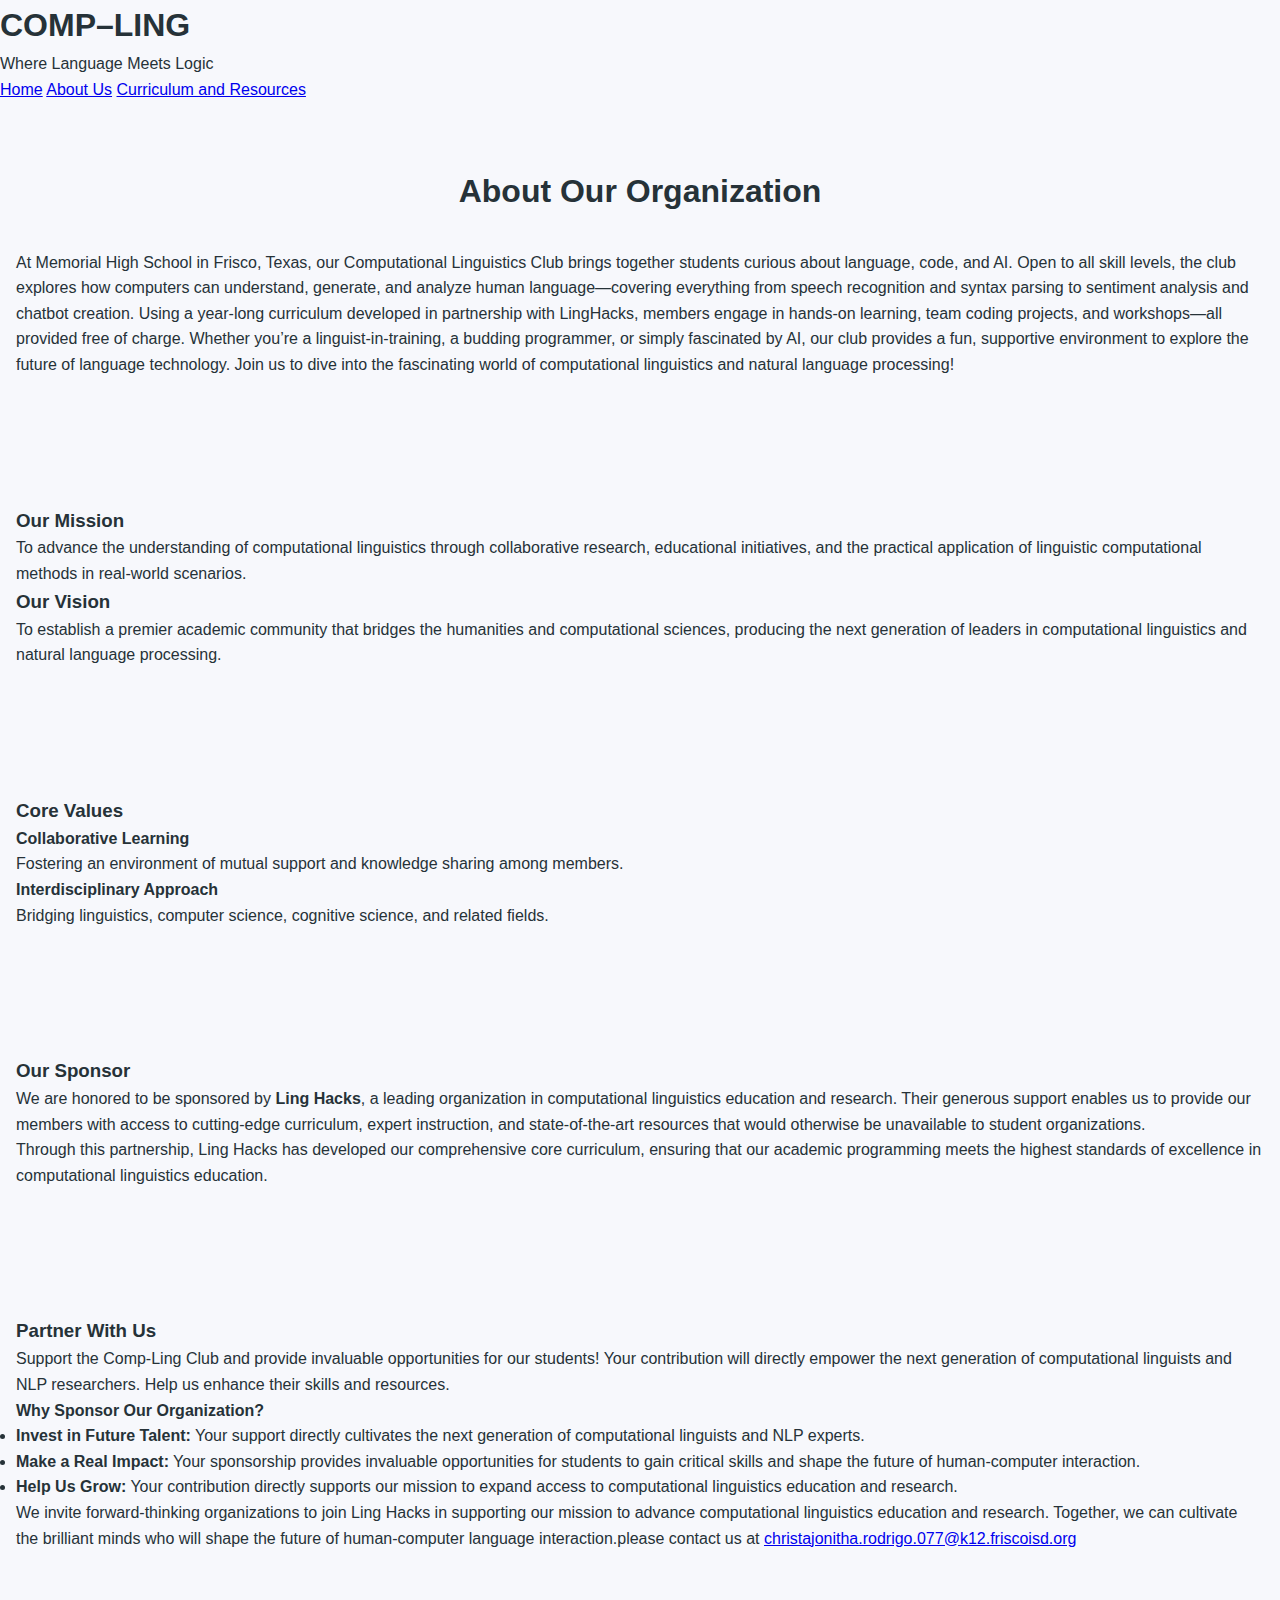
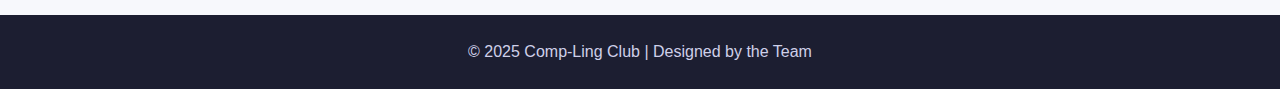
<file: about.html>
<!DOCTYPE html>
<html lang="en">
<head>
  <meta charset="UTF-8">
  <meta name="viewport" content="width=device-width, initial-scale=1.0"/>
  <title>About Us | Comp-Ling Club</title>
  <link rel="stylesheet" href="style.css">
</head>
<body>
  <header>
    <h1>COMP–LING</h1>
    <p>Where Language Meets Logic</p>
    <nav>
      <a href="index.html">Home</a>
      <a href="about.html">About Us</a>
      <a href="resources.html">Curriculum and Resources</a>
    </nav>
  </header>

  <main>
    <section class="about-intro">
      <h2>About Our Organization</h2>
      <p>
        At Memorial High School in Frisco, Texas, our Computational Linguistics Club brings together students curious about language, code, and AI. Open to all skill levels, the club explores how computers can understand, generate, and analyze human language—covering everything from speech recognition and syntax parsing to sentiment analysis and chatbot creation. Using a year-long curriculum developed in partnership with LingHacks, members engage in hands‑on learning, team coding projects, and workshops—all provided free of charge. Whether you’re a linguist-in-training, a budding programmer, or simply fascinated by AI, our club provides a fun, supportive environment to explore the future of language technology.

        Join us to dive into the fascinating world of computational linguistics and natural language processing!    
      </p>
    </section>

    <section class="mission-vision">
      <div class="mission-item">
        <h3>Our Mission</h3>
        <p>
          To advance the understanding of computational linguistics through collaborative research, educational initiatives, and the practical application of linguistic computational methods in real-world scenarios.
        </p>
      </div>

      <div class="vision-item">
        <h3>Our Vision</h3>
        <p>
          To establish a premier academic community that bridges the humanities and computational sciences, producing the next generation of leaders in computational linguistics and natural language processing.
        </p>
      </div>
    </section>

    <section class="values-section">
      <h3>Core Values</h3>
        <div class="value-item">
          <h4>Collaborative Learning</h4>
          <p>Fostering an environment of mutual support and knowledge sharing among members.</p>
        </div>
        <div class="value-item">
          <h4>Interdisciplinary Approach</h4>
          <p>Bridging linguistics, computer science, cognitive science, and related fields.</p>
        </div>
      </div>
    </section>

    <section class="sponsor-section">
      <h3>Our Sponsor</h3>
      <div class="sponsor-content">
        <p>
          We are honored to be sponsored by <strong>Ling Hacks</strong>, a leading organization in computational linguistics education and research. Their generous support enables us to provide our members with access to cutting-edge curriculum, expert instruction, and state-of-the-art resources that would otherwise be unavailable to student organizations.
        </p>
        <p>
          Through this partnership, Ling Hacks has developed our comprehensive core curriculum, ensuring that our academic programming meets the highest standards of excellence in computational linguistics education.
        </p>
      </div>
    </section>

    <section class="sponsorship-appeal">
      <h3>Partner With Us</h3>
      <div class="appeal-content">
        <p>
          Support the Comp-Ling Club and provide invaluable opportunities for our students! Your contribution will directly empower the next generation of computational linguists and NLP researchers. Help us enhance their skills and resources.
        </p>

        <div class="sponsorship-benefits">
          <h4>Why Sponsor Our Organization?</h4>
          <ul>
            <li><strong>Invest in Future Talent:</strong> Your support directly cultivates the next generation of computational linguists and NLP experts.</li>
            <li><strong>Make a Real Impact:</strong> Your sponsorship provides invaluable opportunities for students to gain critical skills and shape the future of human-computer interaction.</li>
            <li><strong>Help Us Grow:</strong> Your contribution directly supports our mission to expand access to computational linguistics education and research.</li>
          </ul>
        </div>
        <p>
          We invite forward-thinking organizations to join Ling Hacks in supporting our mission to advance computational linguistics education and research. Together, we can cultivate the brilliant minds who will shape the future of human-computer language interaction.please contact us at <a href="mailto:christajonitha.rodrigo.077@k12.friscoisd.org">christajonitha.rodrigo.077@k12.friscoisd.org</a>
        </p>
      </div>
    </section>
  </main>

  <footer>
    <p>&copy; 2025 Comp-Ling Club | Designed by the Team</p>
  </footer>
</body>
</html>
</file>
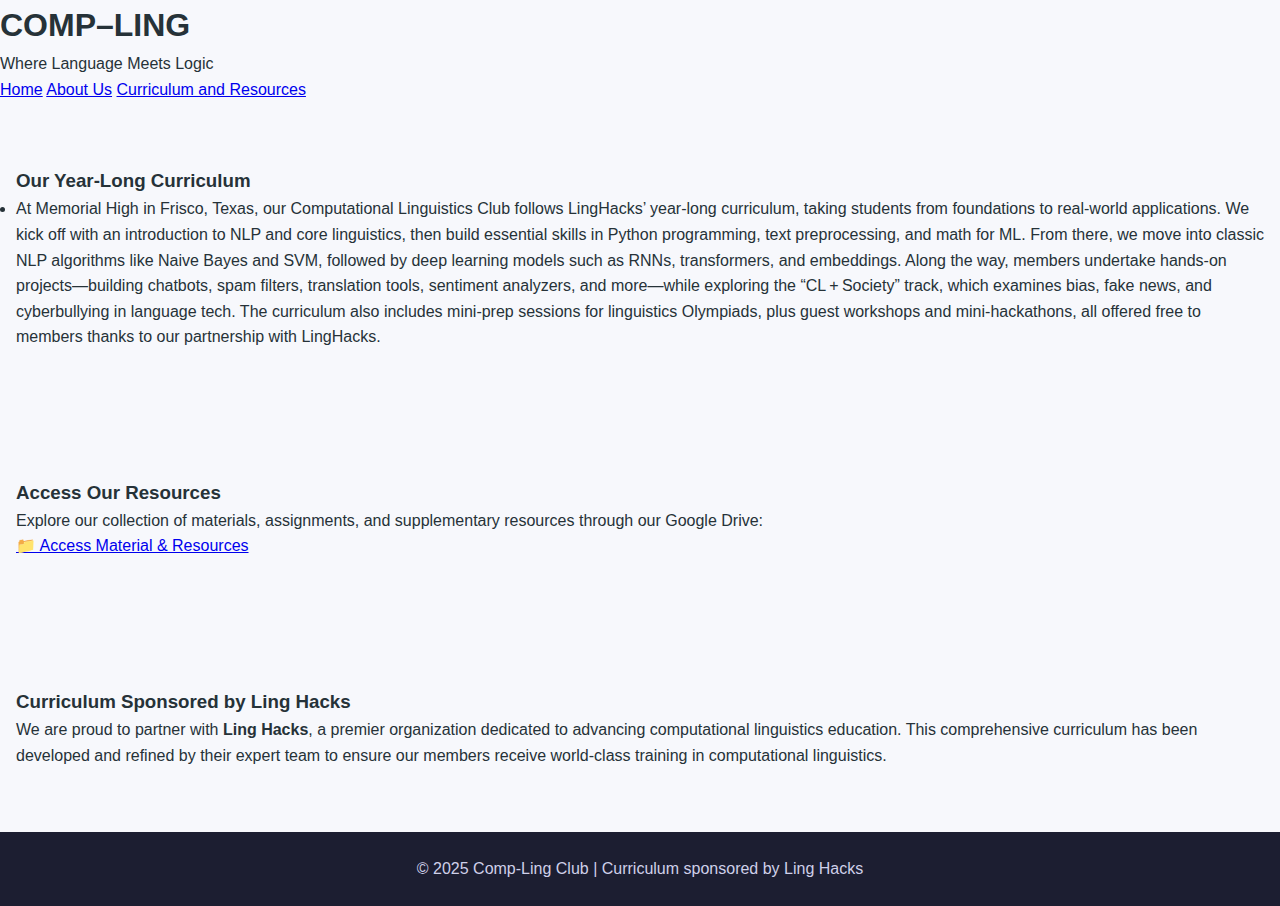
<file: resources.html>
<!DOCTYPE html>
<html lang="en">
<head>
  <meta charset="UTF-8" />
  <meta name="viewport" content="width=device-width, initial-scale=1.0"/>
  <title>Core Topics | Comp-Ling Club</title>
  <link rel="stylesheet" href="style.css" />
</head>
<body>
  <header>
    <h1>COMP–LING</h1>
    <p>Where Language Meets Logic</p>
    <nav>
      <a href="index.html">Home</a>
      <a href="about.html">About Us</a>
      <a href="resources.html">Curriculum and Resources</a>
    </nav>
  </header>

  <main>

    <section class="resources-section">
      <div class="resource-item">
        <h3>Our Year‑Long Curriculum </h3>
        <ul>
          <li>At Memorial High in Frisco, Texas, our Computational Linguistics Club follows LingHacks’ year‑long curriculum, taking students from foundations to real-world applications. We kick off with an introduction to NLP and core linguistics, then build essential skills in Python programming, text preprocessing, and math for ML. From there, we move into classic NLP algorithms like Naive Bayes and SVM, followed by deep learning models such as RNNs, transformers, and embeddings. Along the way, members undertake hands-on projects—building chatbots, spam filters, translation tools, sentiment analyzers, and more—while exploring the “CL + Society” track, which examines bias, fake news, and cyberbullying in language tech. The curriculum also includes mini-prep sessions for linguistics Olympiads, plus guest workshops and mini-hackathons, all offered free to members thanks to our partnership with LingHacks.</li>
        </ul>
      </div>
    </section>


    <section class="resources-drive">
      <div class="drive-box">
        <h3>Access Our Resources</h3>
        <p>Explore our collection of materials, assignments, and supplementary resources through our Google Drive:</p>
        <a href="https://drive.google.com/drive/folders/1DB_MUkBdYpLNzSVEw_z2c4qc-mWe1t0l?usp=sharing" target="_blank" class="drive-link">
          📁 Access Material & Resources
        </a>
      </div>
    </section>

    <section class="sponsor-acknowledgment">
      <div class="sponsor-box">
        <h3>Curriculum Sponsored by Ling Hacks</h3>
        <p>We are proud to partner with <strong>Ling Hacks</strong>, a premier organization dedicated to advancing computational linguistics education. This comprehensive curriculum has been developed and refined by their expert team to ensure our members receive world-class training in computational linguistics.</p>
      </div>
    </section>
  </main>

  <footer>
    <p>&copy; 2025 Comp-Ling Club | Curriculum sponsored by Ling Hacks</p>
  </footer>
</body>
</html>
</file>
<file: style.css>
/* ======= root palette ======= */
:root {
  --brand:        #3F51B5;
  --brand-dark:   #2E3AA1;
  --light:        #ffffff;
  --grey:         #f7f8fc;
  --text:         #263238;
}

/* ======= global ======= */
*{margin:0;padding:0;box-sizing:border-box;font-family:'Poppins',sans-serif}
body{background:var(--grey);color:var(--text);line-height:1.6}
section{padding:4rem 1rem}
.container{width:min(1120px,90%);margin:auto}
h2{text-align:center;margin-bottom:2rem;font-size:2rem}

/* ======= buttons ======= */
.btn{
  display:inline-block;padding:10px 42px;border-radius:999px;
  background:var(--brand);color:var(--light);font-weight:600;
  transition:background .25s
}
.btn:hover{background:var(--brand-dark)}
.btn.light{background:var(--light);color:var(--brand)}
.btn.light:hover{background:var(--grey)}

/* ======= hero ======= */
#hero{
  background:#eceffd url('img/hero-bg.svg') no-repeat center/cover;
  text-align:center;padding:5rem 1rem;
}
#hero h1{font-size:clamp(2rem,6vw,3.5rem);font-weight:600;margin-bottom:1rem}
#hero p{font-size:1.05rem;margin-bottom:2.2rem}

/* ======= grid & cards ======= */
.grid{display:grid;gap:2rem}
@media(min-width:768px){.cols-3{grid-template-columns:repeat(3,1fr)}}

.card{
  background:var(--light);border-radius:1.25rem;padding:2rem;text-align:center;
  box-shadow:0 2px 6px rgba(0,0,0,.06)
}
.card img{width:64px;height:64px;margin-bottom:1rem}
.card h3{margin:1rem 0 .5rem;font-size:1.2rem}
.card p{font-size:.95rem}

/* ======= hands‑on ======= */
#hands-on{background:#fffdf8;text-align:center}

/* ======= team ======= */
.team-wrap{display:grid;gap:2rem}
@media(min-width:640px){.team-wrap{grid-template-columns:repeat(auto-fit,minmax(200px,1fr))}}
.member{
  background:var(--light);padding:1.5rem;border-radius:1rem;text-align:center;
  box-shadow:0 1px 4px rgba(0,0,0,.05)
}
.member img{width:96px;height:96px;border-radius:50%;object-fit:cover}
.member h4{margin-top:.75rem;font-size:1.05rem}
.member span{font-size:.9rem;color:#666}

/* ======= support ======= */
#support{background:var(--brand);color:var(--light);text-align:center}
#support p{max-width:680px;margin:0 auto 2rem;font-size:1.05rem}

/* ======= footer ======= */
footer{
  background:#1c1e31;color:#cfd0e9;text-align:center;
  padding:1.5rem .5rem;font-size:.85rem

html {
  height: 100%;
  width: 100%;
  scroll-behavior: smooth;
}

body {
  font-family: 'Georgia', 'Times New Roman', serif;
  margin: 0;
  padding: 0;
  background: linear-gradient(135deg, #fafafa 0%, #f0f0f0 100%);
  color: #2c3e50;
  line-height: 1.7;
  overflow-x: hidden;
}

/* Animated background particles */
body::before {
  content: '';
  position: fixed;
  top: 0;
  left: 0;
  width: 100%;
  height: 100%;
  background: radial-gradient(circle at 20% 80%, rgba(120, 119, 198, 0.1) 0%, transparent 50%),
              radial-gradient(circle at 80% 20%, rgba(255, 118, 117, 0.1) 0%, transparent 50%),
              radial-gradient(circle at 40% 40%, rgba(255, 204, 112, 0.1) 0%, transparent 50%);
  z-index: -1;
  animation: float 20s ease-in-out infinite;
}

@keyframes float {
  0%, 100% { transform: translateY(0px); }
  50% { transform: translateY(-20px); }
}

header {
  text-align: center;
  padding: 3rem 2rem;
  background: linear-gradient(135deg, #2c3e50 0%, #34495e 50%, #2c3e50 100%);
  color: white;
  border-bottom: 4px solid #ecf0f1;
  position: relative;
  overflow: hidden;
  animation: slideDown 1s ease-out;
}

header::before {
  content: '';
  position: absolute;
  top: -50%;
  left: -50%;
  width: 200%;
  height: 200%;
  background: linear-gradient(45deg, transparent, rgba(255,255,255,0.1), transparent);
  animation: shimmer 3s infinite;
  transform: rotate(45deg);
}

@keyframes slideDown {
  from {
    transform: translateY(-100%);
    opacity: 0;
  }
  to {
    transform: translateY(0);
    opacity: 1;
  }
}

@keyframes shimmer {
  0% { transform: translateX(-100%) rotate(45deg); }
  100% { transform: translateX(100%) rotate(45deg); }
}

.logo {
  width: 120px;
  height: auto;
  margin-bottom: 1.5rem;
  filter: brightness(1.1);
  animation: pulse 2s infinite;
}

@keyframes pulse {
  0%, 100% { transform: scale(1); }
  50% { transform: scale(1.05); }
}

header h1 {
  font-family: 'Georgia', serif;
  margin: 1rem 0;
  font-size: 3rem;
  font-weight: 400;
  letter-spacing: 3px;
  text-shadow: 2px 2px 4px rgba(0,0,0,0.3);
  animation: fadeInUp 1s ease-out 0.3s both;
}

header p {
  margin: 0;
  font-size: 1.3rem;
  opacity: 0.95;
  font-style: italic;
  letter-spacing: 1px;
  animation: fadeInUp 1s ease-out 0.6s both;
}

@keyframes fadeInUp {
  from {
    opacity: 0;
    transform: translateY(30px);
  }
  to {
    opacity: 1;
    transform: translateY(0);
  }
}

nav {
  margin: 2rem 0 1rem 0;
}

nav a {
  color: #ecf0f1;
  text-decoration: none;
  margin: 0 1.5rem;
  padding: 0.8rem 1.5rem;
  border-radius: 6px;
  font-weight: 400;
  font-size: 1.1rem;
  letter-spacing: 0.5px;
  border: 2px solid transparent;
}



button#joinBtn {
  background: linear-gradient(135deg, #f39c12, #e67e22);
  color: white;
  padding: 1rem 2rem;
  font-weight: 500;
  font-size: 1.1rem;
  border: none;
  border-radius: 8px;
  cursor: pointer;
  transition: all 0.3s ease;
  margin-top: 1.5rem;
  letter-spacing: 0.5px;
  box-shadow: 0 4px 15px rgba(0,0,0,0.2);
  position: relative;
  overflow: hidden;
  animation: fadeInUp 1s ease-out 1.2s both;
}

button#joinBtn::before {
  content: '';
  position: absolute;
  top: 0;
  left: -100%;
  width: 100%;
  height: 100%;
  background: linear-gradient(90deg, transparent, rgba(255,255,255,0.3), transparent);
  transition: left 0.6s;
}

button#joinBtn:hover::before {
  left: 100%;
}

button#joinBtn:hover {
  background: linear-gradient(135deg, #e67e22, #d35400);
  transform: translateY(-3px) scale(1.05);
  box-shadow: 0 8px 25px rgba(0,0,0,0.3);
}

button#joinBtn:active {
  transform: translateY(-1px) scale(1.02);
}

main {
  padding: 4rem 2rem;
  max-width: 1100px;
  margin: auto;
  animation: fadeIn 1s ease-out;
}

@keyframes fadeIn {
  from { opacity: 0; }
  to { opacity: 1; }
}

.mission, .about-intro, .resources-intro {
  text-align: center;
  margin-bottom: 4rem;
  padding: 2rem;
  background: white;
  border-radius: 12px;
  box-shadow: 0 8px 25px rgba(0,0,0,0.08);
  transition: all 0.3s ease;
  animation: slideInUp 0.8s ease-out;
  position: relative;
  overflow: hidden;
}

.mission::before, .about-intro::before, .resources-intro::before {
  content: '';
  position: absolute;
  top: 0;
  left: 0;
  width: 100%;
  height: 2px;
  background: linear-gradient(90deg, #f39c12, #e67e22, #3498db);
  animation: gradientShift 3s ease-in-out infinite;
}

@keyframes gradientShift {
  0%, 100% { background: linear-gradient(90deg, #f39c12, #e67e22, #3498db); }
  50% { background: linear-gradient(90deg, #3498db, #f39c12, #e67e22); }
}

.mission:hover, .about-intro:hover, .resources-intro:hover {
  transform: translateY(-5px);
  box-shadow: 0 15px 40px rgba(0,0,0,0.12);
}

@keyframes slideInUp {
  from {
    opacity: 0;
    transform: translateY(50px);
  }
  to {
    opacity: 1;
    transform: translateY(0);
  }
}

.mission h2, .about-intro h2, .resources-intro h2 {
  font-size: 2.5rem;
  color: #2c3e50;
  margin-bottom: 1.5rem;
  font-weight: 400;
  animation: fadeInUp 0.8s ease-out 0.3s both;
}

.mission p, .about-intro p, .resources-intro p {
  font-size: 1.2rem;
  color: #34495e;
  line-height: 1.8;
  max-width: 800px;
  margin: 0 auto 1.5rem auto;
  animation: fadeInUp 0.8s ease-out 0.6s both;
}

.calendar-section {
  text-align: center;
  background: white;
  padding: 2rem;
  border-radius: 12px;
  box-shadow: 0 8px 25px rgba(0,0,0,0.08);
  animation: slideInUp 0.8s ease-out 0.3s both;
  transition: all 0.3s ease;
}

.calendar-section:hover {
  transform: translateY(-3px);
  box-shadow: 0 12px 30px rgba(0,0,0,0.15);
}

.calendar-section h2 {
  font-size: 2.2rem;
  color: #2c3e50;
  margin-bottom: 2rem;
  font-weight: 400;
  animation: fadeInUp 0.8s ease-out 0.6s both;
}

.calendar-container {
  overflow: hidden;
  border-radius: 12px;
  box-shadow: 0 6px 20px rgba(0,0,0,0.1);
  animation: fadeInUp 0.8s ease-out 0.9s both;
  transition: all 0.3s ease;
}

.calendar-container:hover {
  box-shadow: 0 10px 30px rgba(0,0,0,0.15);
}

footer {
  background: linear-gradient(135deg, #2c3e50, #34495e);
  color: #ecf0f1;
  text-align: center;
  padding: 2rem;
  margin-top: 4rem;
  font-size: 1rem;
  letter-spacing: 0.5px;
  animation: slideInUp 0.8s ease-out;
  position: relative;
  overflow: hidden;
}

footer::before {
  content: '';
  position: absolute;
  top: 0;
  left: 0;
  width: 100%;
  height: 2px;
  background: linear-gradient(90deg, #f39c12, #e67e22, #3498db, #2ecc71);
  animation: gradientSlide 4s ease-in-out infinite;
}

@keyframes gradientSlide {
  0% { transform: translateX(-100%); }
  100% { transform: translateX(100%); }
}

/* About Page Styles */
.mission-vision {
  display: grid;
  grid-template-columns: 1fr 1fr;
  gap: 3rem;
  margin: 4rem 0;
  animation: fadeIn 1s ease-out;
}

.mission-item, .vision-item {
  background: white;
  padding: 2.5rem;
  border-radius: 12px;
  box-shadow: 0 8px 25px rgba(0,0,0,0.08);
  text-align: left;
  transition: all 0.3s ease;
  animation: slideInLeft 0.8s ease-out;
  position: relative;
  overflow: hidden;
}

.vision-item {
  animation: slideInRight 0.8s ease-out;
}

@keyframes slideInLeft {
  from {
    opacity: 0;
    transform: translateX(-50px);
  }
  to {
    opacity: 1;
    transform: translateX(0);
  }
}

@keyframes slideInRight {
  from {
    opacity: 0;
    transform: translateX(50px);
  }
  to {
    opacity: 1;
    transform: translateX(0);
  }
}

.mission-item::before, .vision-item::before {
  content: '';
  position: absolute;
  top: 0;
  left: 0;
  width: 100%;
  height: 3px;
  background: linear-gradient(90deg, #3498db, #2ecc71);
  transform: scaleX(0);
  transform-origin: left;
  transition: transform 0.3s ease;
}

.mission-item:hover::before, .vision-item:hover::before {
  transform: scaleX(1);
}

.mission-item:hover, .vision-item:hover {
  transform: translateY(-8px);
  box-shadow: 0 15px 40px rgba(0,0,0,0.15);
}

.mission-item h3, .vision-item h3 {
  color: #2c3e50;
  font-size: 1.8rem;
  margin-bottom: 1.5rem;
  font-weight: 400;
  animation: fadeInUp 0.8s ease-out 0.3s both;
}

.mission-item p, .vision-item p {
  color: #34495e;
  font-size: 1.1rem;
  line-height: 1.8;
  animation: fadeInUp 0.8s ease-out 0.6s both;
}

.values-section {
  margin: 4rem 0;
}

.values-section h3 {
  text-align: center;
  color: #2c3e50;
  font-size: 2.2rem;
  margin-bottom: 3rem;
  font-weight: 400;
}

.values-grid {
  display: grid;
  grid-template-columns: repeat(auto-fit, minmax(350px, 1fr));
  gap: 2.5rem;
}

.value-item {
  background: white;
  padding: 2.5rem;
  border-radius: 12px;
  box-shadow: 0 8px 25px rgba(0,0,0,0.08);
  text-align: left;
  border-left: 4px solid #3498db;
}

.value-item h4 {
  color: #2c3e50;
  font-size: 1.4rem;
  margin-bottom: 1rem;
  font-weight: 500;
}

.value-item p {
  color: #34495e;
  line-height: 1.7;
  font-size: 1rem;
}

/* Resources Page Styles */
.resources-section, .datasets-section {
  margin: 4rem 0;
}

.resource-item {
  background: white;
  padding: 2.5rem;
  border-radius: 12px;
  box-shadow: 0 8px 25px rgba(0,0,0,0.08);
  margin-bottom: 2.5rem;
  border-left: 4px solid #e74c3c;
  transition: all 0.3s ease;
  animation: slideInUp 0.8s ease-out;
  position: relative;
  overflow: hidden;
}

.resource-item::before {
  content: '';
  position: absolute;
  top: 0;
  left: -100%;
  width: 100%;
  height: 100%;
  background: linear-gradient(90deg, transparent, rgba(231, 76, 60, 0.05), transparent);
  transition: left 0.6s;
}

.resource-item:hover::before {
  left: 100%;
}

.resource-item:hover {
  transform: translateY(-5px);
  box-shadow: 0 15px 40px rgba(0,0,0,0.15);
  border-left: 4px solid #c0392b;
}

.resource-item h3 {
  color: #2c3e50;
  font-size: 1.8rem;
  margin-bottom: 1.5rem;
  font-weight: 400;
  animation: fadeInUp 0.8s ease-out 0.3s both;
}

.resource-item ul {
  list-style: none;
  padding-left: 0;
}

.resource-item ul li {
  margin-bottom: 1rem;
  padding: 0.8rem 0;
  padding-left: 2rem;
  position: relative;
  color: #34495e;
  font-size: 1.05rem;
  border-bottom: 1px solid #ecf0f1;
  transition: all 0.3s ease;
  animation: fadeInUp 0.8s ease-out calc(0.6s + var(--delay, 0s)) both;
}

.resource-item ul li:nth-child(1) { --delay: 0.1s; }
.resource-item ul li:nth-child(2) { --delay: 0.2s; }
.resource-item ul li:nth-child(3) { --delay: 0.3s; }
.resource-item ul li:nth-child(4) { --delay: 0.4s; }

.resource-item ul li:hover {
  background: rgba(231, 76, 60, 0.05);
  padding-left: 2.5rem;
  color: #2c3e50;
}

.resource-item ul li:before {
  content: "→";
  position: absolute;
  left: 0;
  color: #e74c3c;
  font-weight: bold;
  font-size: 1.2rem;
  transition: all 0.3s ease;
}

.resource-item ul li:hover:before {
  transform: translateX(5px);
  color: #c0392b;
}

.resource-item ul li a {
  color: #2980b9;
  text-decoration: none;
  transition: color 0.3s ease;
}

.resource-item ul li a:hover {
  color: #3498db;
  text-decoration: underline;
}

.datasets-section h3 {
  text-align: center;
  color: #2c3e50;
  font-size: 2.2rem;
  margin-bottom: 3rem;
  font-weight: 400;
}

.dataset-grid {
  display: grid;
  grid-template-columns: repeat(auto-fit, minmax(350px, 1fr));
  gap: 2.5rem;
}

.dataset-item {
  background: white;
  padding: 2.5rem;
  border-radius: 12px;
  box-shadow: 0 8px 25px rgba(0,0,0,0.08);
  text-align: left;
  border-left: 4px solid #27ae60;
}

.dataset-item h4 {
  color: #2c3e50;
  font-size: 1.4rem;
  margin-bottom: 1rem;
  font-weight: 500;
}

.dataset-item p {
  color: #34495e;
  line-height: 1.7;
  font-size: 1rem;
}

/* Resources Drive Section */
.resources-drive {
  margin: 4rem 0;
}

.drive-box {
  background: linear-gradient(135deg, #27ae60 0%, #2ecc71 100%);
  color: white;
  padding: 3rem;
  border-radius: 12px;
  text-align: center;
  box-shadow: 0 10px 30px rgba(0,0,0,0.15);
  animation: float 6s ease-in-out infinite, slideInUp 0.8s ease-out;
  position: relative;
  overflow: hidden;
}

.drive-box::before {
  content: '';
  position: absolute;
  top: -50%;
  left: -50%;
  width: 200%;
  height: 200%;
  background: radial-gradient(circle, rgba(255,255,255,0.1) 0%, transparent 70%);
  animation: rotate 20s linear infinite;
}

@keyframes rotate {
  from { transform: rotate(0deg); }
  to { transform: rotate(360deg); }
}

.drive-box h3 {
  font-size: 2rem;
  margin-bottom: 1.5rem;
  font-weight: 400;
  animation: fadeInUp 0.8s ease-out 0.3s both;
  position: relative;
  z-index: 1;
}

.drive-box p {
  font-size: 1.2rem;
  line-height: 1.8;
  opacity: 0.95;
  margin-bottom: 2rem;
  animation: fadeInUp 0.8s ease-out 0.6s both;
  position: relative;
  z-index: 1;
}

.drive-link {
  display: inline-block;
  background: white;
  color: #27ae60;
  padding: 1rem 2rem;
  text-decoration: none;
  border-radius: 8px;
  font-weight: 500;
  font-size: 1.1rem;
  transition: all 0.3s ease;
  box-shadow: 0 4px 15px rgba(0,0,0,0.1);
  animation: fadeInUp 0.8s ease-out 0.9s both;
  position: relative;
  z-index: 1;
  overflow: hidden;
}

.drive-link::before {
  content: '';
  position: absolute;
  top: 0;
  left: -100%;
  width: 100%;
  height: 100%;
  background: linear-gradient(90deg, transparent, rgba(39, 174, 96, 0.2), transparent);
  transition: left 0.6s;
}

.drive-link:hover::before {
  left: 100%;
}

.drive-link:hover {
  transform: translateY(-3px) scale(1.05);
  box-shadow: 0 8px 25px rgba(0,0,0,0.2);
  background: #f8f9fa;
}

/* Sponsor Sections */
.sponsor-acknowledgment {
  margin: 4rem 0;
}

.sponsor-box {
  background: linear-gradient(135deg, #667eea 0%, #764ba2 100%);
  color: white;
  padding: 3rem;
  border-radius: 12px;
  text-align: center;
  box-shadow: 0 10px 30px rgba(0,0,0,0.15);
  animation: float 8s ease-in-out infinite, slideInUp 0.8s ease-out;
  position: relative;
  overflow: hidden;
}

.sponsor-box::before {
  content: '';
  position: absolute;
  top: 0;
  left: 0;
  width: 100%;
  height: 100%;
  background: radial-gradient(circle at 30% 70%, rgba(255,255,255,0.1) 0%, transparent 50%);
  animation: pulse 4s ease-in-out infinite;
}

@keyframes pulse {
  0%, 100% { opacity: 0.1; }
  50% { opacity: 0.3; }
}

.sponsor-box h3 {
  font-size: 2rem;
  margin-bottom: 1.5rem;
  font-weight: 400;
  animation: fadeInUp 0.8s ease-out 0.3s both;
  position: relative;
  z-index: 1;
}

.sponsor-box p {
  font-size: 1.2rem;
  line-height: 1.8;
  opacity: 0.95;
  animation: fadeInUp 0.8s ease-out 0.6s both;
  position: relative;
  z-index: 1;
}

.sponsor-section, .sponsorship-appeal {
  margin: 4rem 0;
  background: white;
  padding: 3rem;
  border-radius: 12px;
  box-shadow: 0 8px 25px rgba(0,0,0,0.08);
}

.sponsor-section h3, .sponsorship-appeal h3 {
  color: #2c3e50;
  font-size: 2.2rem;
  margin-bottom: 2rem;
  font-weight: 400;
  text-align: center;
}

.sponsor-content p, .appeal-content p {
  color: #34495e;
  font-size: 1.1rem;
  line-height: 1.8;
  margin-bottom: 1.5rem;
}

.sponsorship-benefits {
  background: #f8f9fa;
  padding: 2.5rem;
  border-radius: 8px;
  margin: 2rem 0;
  border-left: 4px solid #3498db;
}

.sponsorship-benefits h4 {
  color: #2c3e50;
  font-size: 1.6rem;
  margin-bottom: 1.5rem;
  font-weight: 500;
}

.sponsorship-benefits ul {
  list-style: none;
  padding-left: 0;
}

.sponsorship-benefits ul li {
  margin-bottom: 1rem;
  padding: 0.8rem 0;
  padding-left: 2rem;
  position: relative;
  color: #34495e;
  font-size: 1.05rem;
  border-bottom: 1px solid #ecf0f1;
}

.sponsorship-benefits ul li:before {
  content: "★";
  position: absolute;
  left: 0;
  color: #f39c12;
  font-weight: bold;
  font-size: 1.2rem;
}

.sponsorship-benefits ul li strong {
  color: #2c3e50;
}
}

/* Ripple Effect */
.ripple {
  position: absolute;
  border-radius: 50%;
  background: rgba(255, 255, 255, 0.6);
  transform: scale(0);
  animation: rippleAnimation 0.6s linear;
  pointer-events: none;
}

@keyframes rippleAnimation {
  to {
    transform: scale(4);
    opacity: 0;
  }
}

button, .drive-link {
  position: relative;
  overflow: hidden;
}

/* Scroll animations */
.scroll-animate {
  opacity: 0;
  transform: translateY(30px);
  transition: all 0.6s ease-out;
}

.scroll-animate.animate {
  opacity: 1;
  transform: translateY(0);
}

/* Responsive Design */
@media (max-width: 768px) {
  .mission-vision {
    grid-template-columns: 1fr;
    gap: 2rem;
  }

  .values-grid, .dataset-grid {
    grid-template-columns: 1fr;
  }

  header h1 {
    font-size: 2.2rem;
  }

  nav a {
    margin: 0 0.5rem;
    font-size: 1rem;
  }

  /* Reduce animations on mobile for better performance */
  @media (prefers-reduced-motion: reduce) {
    *, *::before, *::after {
      animation-duration: 0.01ms !important;
      animation-iteration-count: 1 !important;
      transition-duration: 0.01ms !important;
    }
  }
}
</file>
